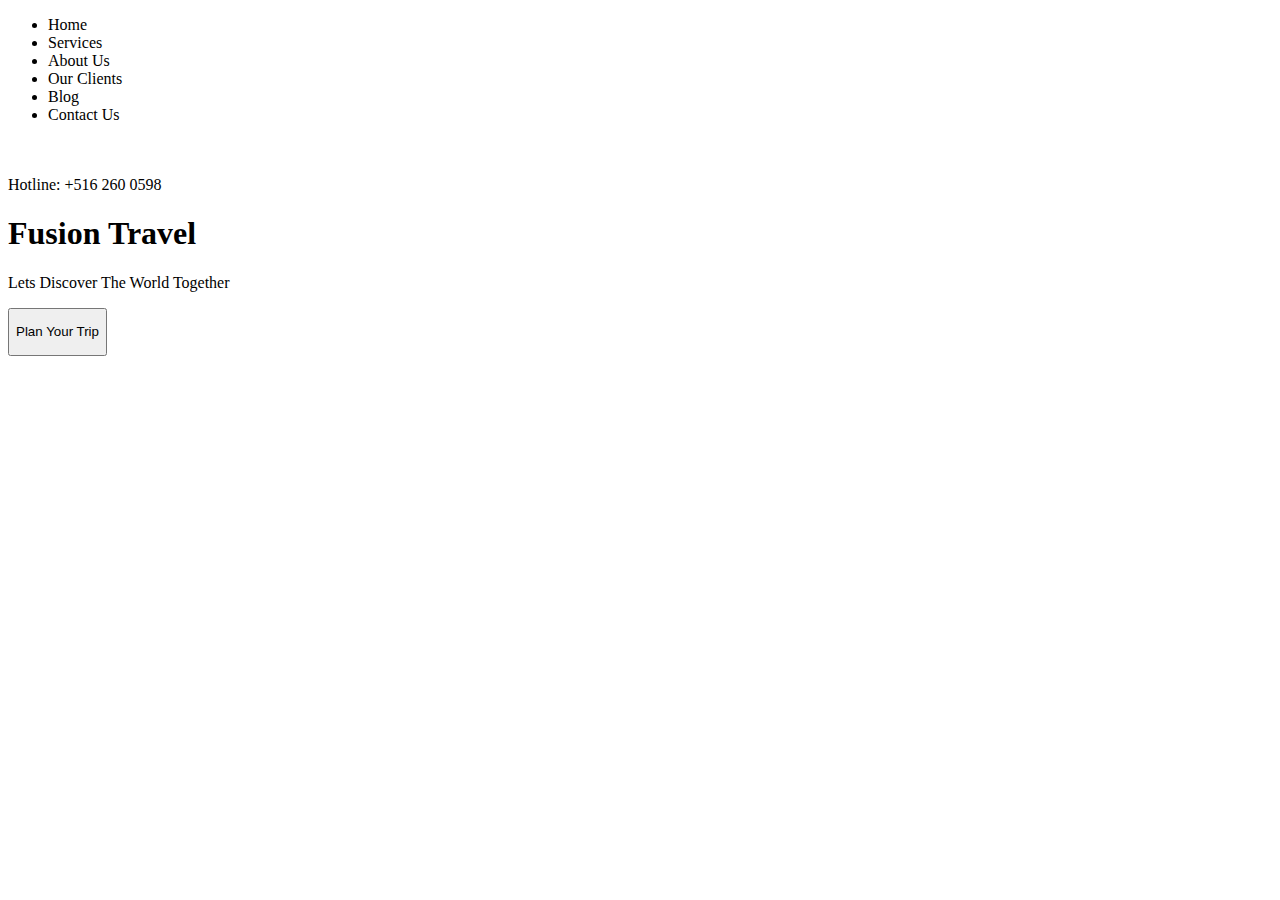
<file: index.html>
<!DOCTYPE html>
<html lang="en">
<head>
  <meta charset="UTF-8">
  <meta http-equiv="X-UA-Compatible" content="IE=edge">
  <meta name="viewport" content="width=device-width, initial-scale=1.0">
  <link rel="stylesheet" href="style.css">
  <title>Second page</title>
</head>
<body>
  <section class="header">
    <div class="headerContainer">
      <div class="headerMenu">
        <ul class="headerList">
          <li class="listElements">Home</li>
          <li class="listElements">Services</li>
          <li class="listElements">About Us</li>
          <li class="listElements">Our Clients</li>
          <li class="listElements">Blog</li>
          <li class="listElements">Contact Us</li>
        </ul>
        <div class="hostline">
          <div class="img"><img src="./media/headerIconPhone.png" alt="phone"></div>
          <p class="number">Hotline: +516 260 0598</p>
        </div>
      </div>
      <div class="headerCenter">
        <div class="headerContainerText">
          <h1 class="headerH1">
            Fusion Travel
          </h1>
          <p class="headerP">Lets Discover The World Together</p>
          <button class="headerButton"><p class="button">Plan Your Trip</p></button>
        </div>  
      </div>
    </div>
  </section>
</body>
</html>
</file>
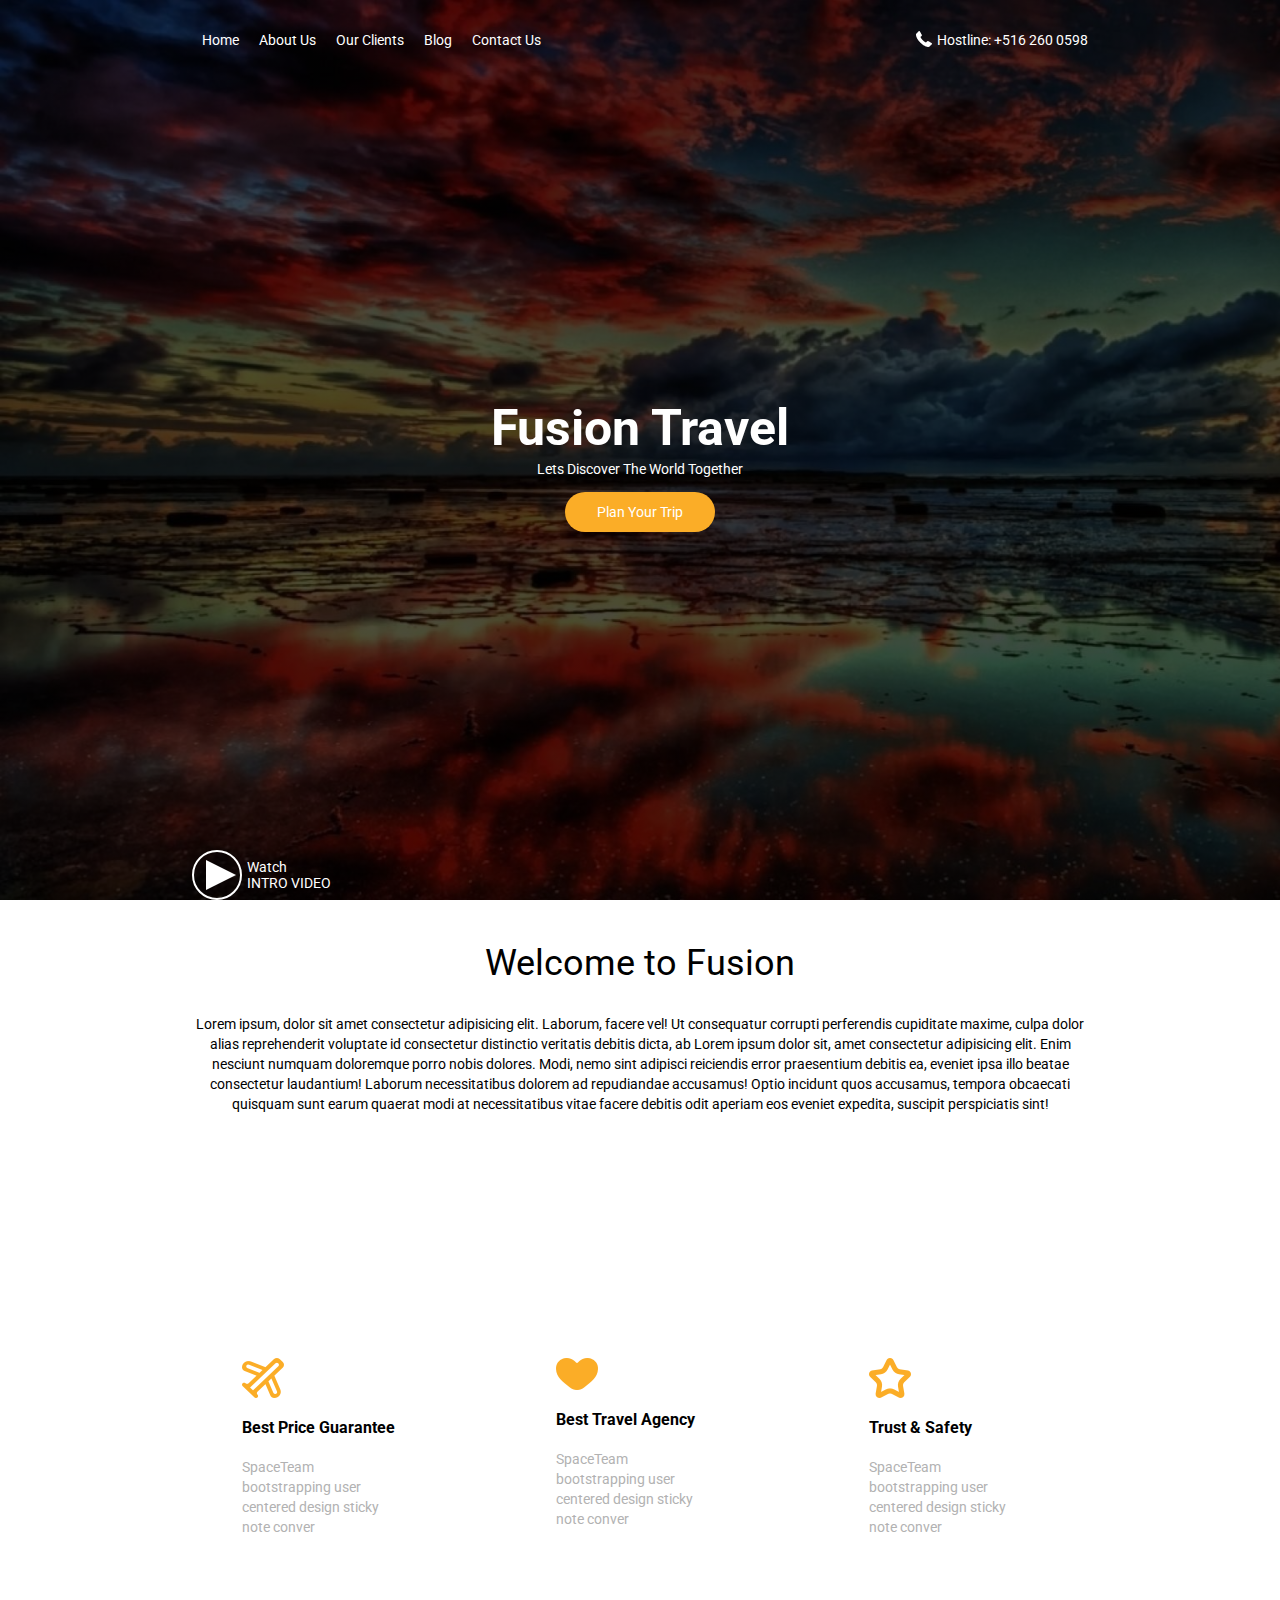
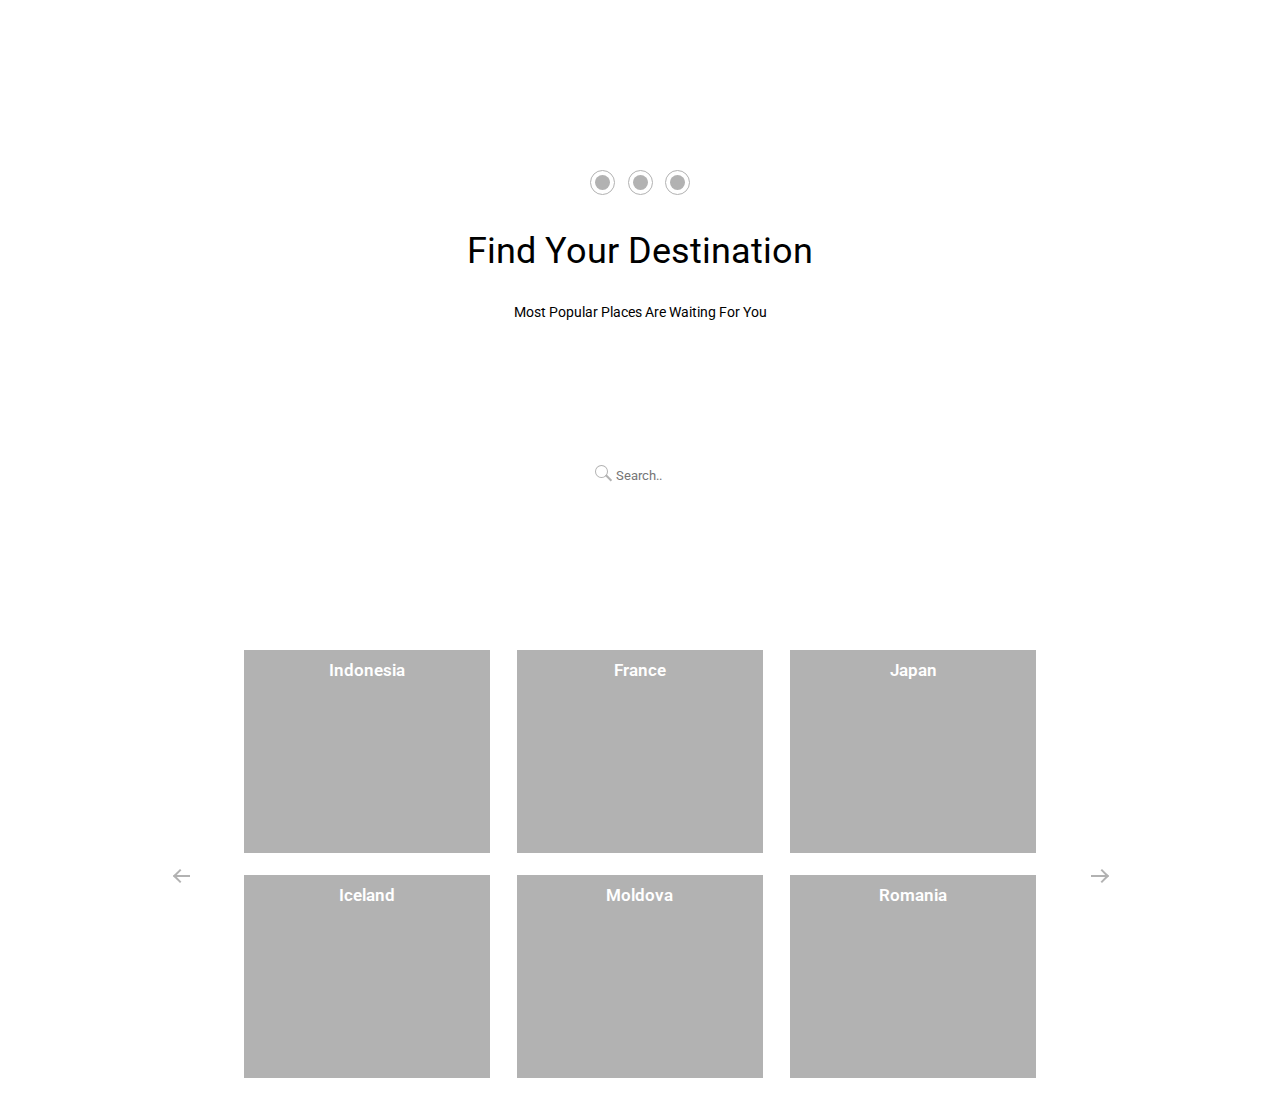
<file: scssTest-main/index.html>
<!DOCTYPE html>
<html lang="en">
<head>
  <meta charset="UTF-8">
  <meta http-equiv="X-UA-Compatible" content="IE=edge">
  <meta name="viewport" content="width=device-width, initial-scale=1.0">
  <link rel="stylesheet" href="style.css">
  <title>Second page</title>
</head>
<body>
  <section class="header">
    <div class="headerContainer">
      <div class="headerMenu">
        <ul class="headerList">
          <li class="listElements"><a href="" class="listLink">Home</a></li>
          <li class="listElements"><a href="" class="listLink">About Us</a></li>
          <li class="listElements"><a href="" class="listLink">Our Clients</a></li>
          <li class="listElements"><a href="" class="listLink">Blog</a></li>
          <li class="listElements"><a href="" class="listLink">Contact Us</a></li>
        </ul>
        <div class="hostline">
          <div class="img"><img src="./media/headerIconPhone.png" alt="phone"></div>
          <p class="number"><a href="" class="number">Hostline: +516 260 0598</a></p>
        </div>
      </div>
      <div class="headerCenter">
        <div class="headerContainerText">
          <h1 class="headerH1">
            Fusion Travel
          </h1>
          <p class="headerP">Lets Discover The World Together</p>
          <a href="https://www.facebook.com/" class=""><button class="headerBtnCenter"><p class="button">Plan Your Trip</p></button></a>
        </div>  
      </div>
      <div class="headerBtnContainer">
        <a href="https://www.instagram.com/" class="">
        <button class="headerBtnBottom">
          <div class="btnTriangle"></div>
        </button>
      </a>
        <div class="btnText"><p class="btnTextFist">Watch</p><span class="btnTextSecond">INTRO VIDEO</span></div>
      </div>
    </div>
  </section>
  <section class="welcome">
    <div class="welcomeContainer">
      <div class="welcomeTopText">
        <h1 class="welcomeHeader">Welcome to Fusion</h1>
        <p class="welcomeHeaderText">Lorem ipsum, dolor sit amet consectetur adipisicing elit. 
          Laborum, facere vel! Ut consequatur 
          corrupti perferendis cupiditate maxime, culpa 
          dolor alias reprehenderit voluptate id consectetur distinctio
           veritatis debitis dicta, ab Lorem ipsum dolor sit, amet consectetur adipisicing elit. Enim nesciunt numquam doloremque porro nobis dolores. Modi, nemo sint adipisci reiciendis error praesentium debitis ea, eveniet ipsa illo beatae consectetur laudantium!
           Laborum necessitatibus dolorem ad repudiandae accusamus! Optio incidunt quos accusamus, tempora obcaecati quisquam sunt earum quaerat modi at necessitatibus vitae facere debitis odit aperiam eos eveniet expedita, suscipit perspiciatis sint! </p>
      </div>
      <div class="welcomeBenefits">
        <div class="benefits benefitsPlane">
         <img src="./media/Icon.png" alt="plane">
         <h1>Best Price Guarantee</h1>
         <p class="">SpaceTeam bootstrapping user centered design sticky note conver</p>
        </div>
        <div class="benefits benefitsHeart"><img src="./media/Icon1.png" alt="">
          <h1>Best Travel Agency</h1>
          <p class="">SpaceTeam bootstrapping user centered design sticky note conver</p>
        </div>
        <div class="benefits benefitsStar"><img src="./media/Icon3.png" alt="">
          <h1>Trust & Safety</h1>
          <p class="">SpaceTeam bootstrapping user centered design sticky note conver</p>
        </div>
      </div>
      <div class="welcomeBtnContainer">
        <div class="welcomeBtn"><div class="welcomeBtnC"></div></div>
        <div class="welcomeBtn"><div class="welcomeBtnC"></div></div>
        <div class="welcomeBtn"><div class="welcomeBtnC"></div></div>
      </div>
    </div>
  </section>
  <section class="destination">
    <div class="destinationContainer">
      <div class="destinationHeader">
        <h1 class="">Find Your Destination</h1>
        <p class="">Most Popular Places Are Waiting For You</p>
      </div>
      <div class="destinationSearch">
        <div class="searchIcon"></div>
        <form action="" class="">
          <input type="text" placeholder="Search.." class="destinationInput">
        </form>
      </div>
      <div class="destinationCountry">
        <div class="countryArrow"><div class="arrow"></div></div>
        <div class="countryList">
          <div class="listItems"><p class="">Indonesia</p></div>
          <div class="listItems"><p class="">France</p></div>
          <div class="listItems"><p class="">Japan</p></div>
          <div class="listItems"><p class="">Iceland</p></div>
          <div class="listItems"><p class="">Moldova</p></div>
          <div class="listItems"><p class="">Romania</p></div>
        </div>
        <div class="countryArrow "><div class="arrow second"></div></div>
      </div>
    </div>
  </section>
</body>
</html>
</file>
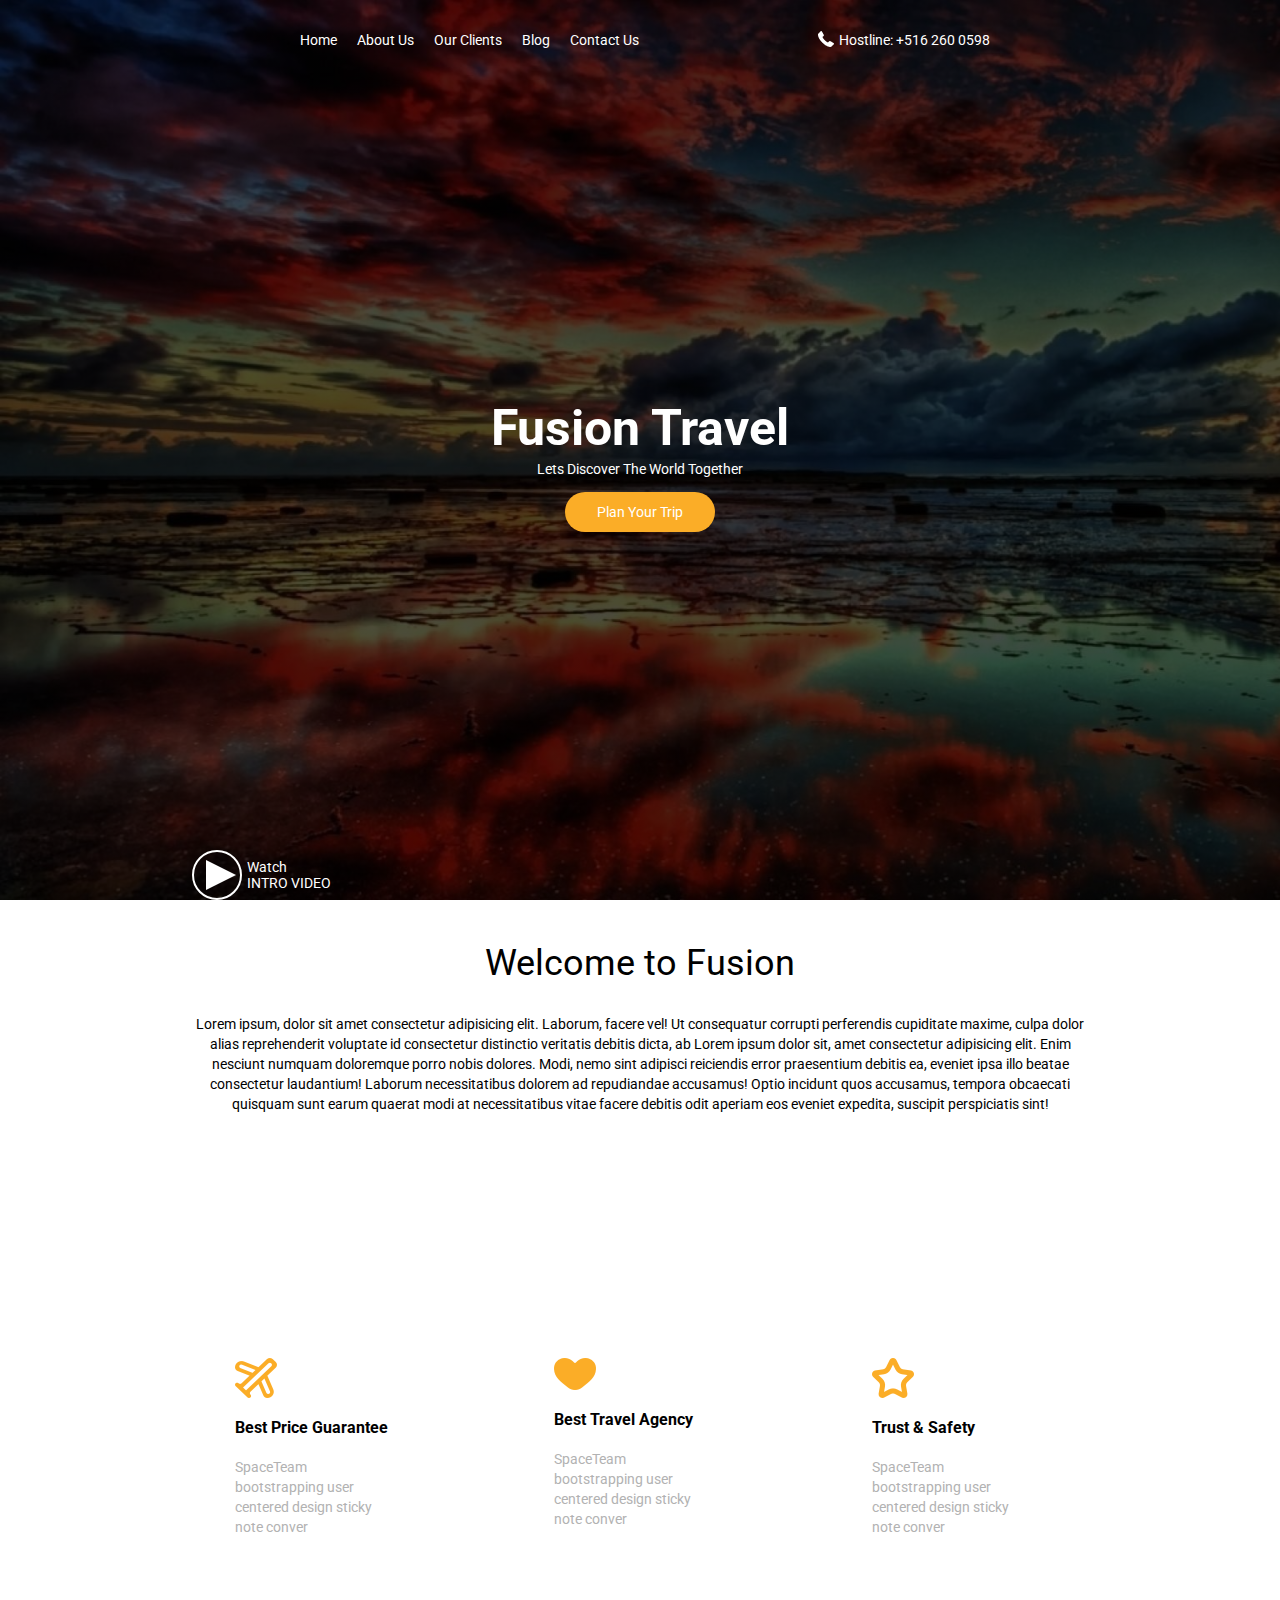
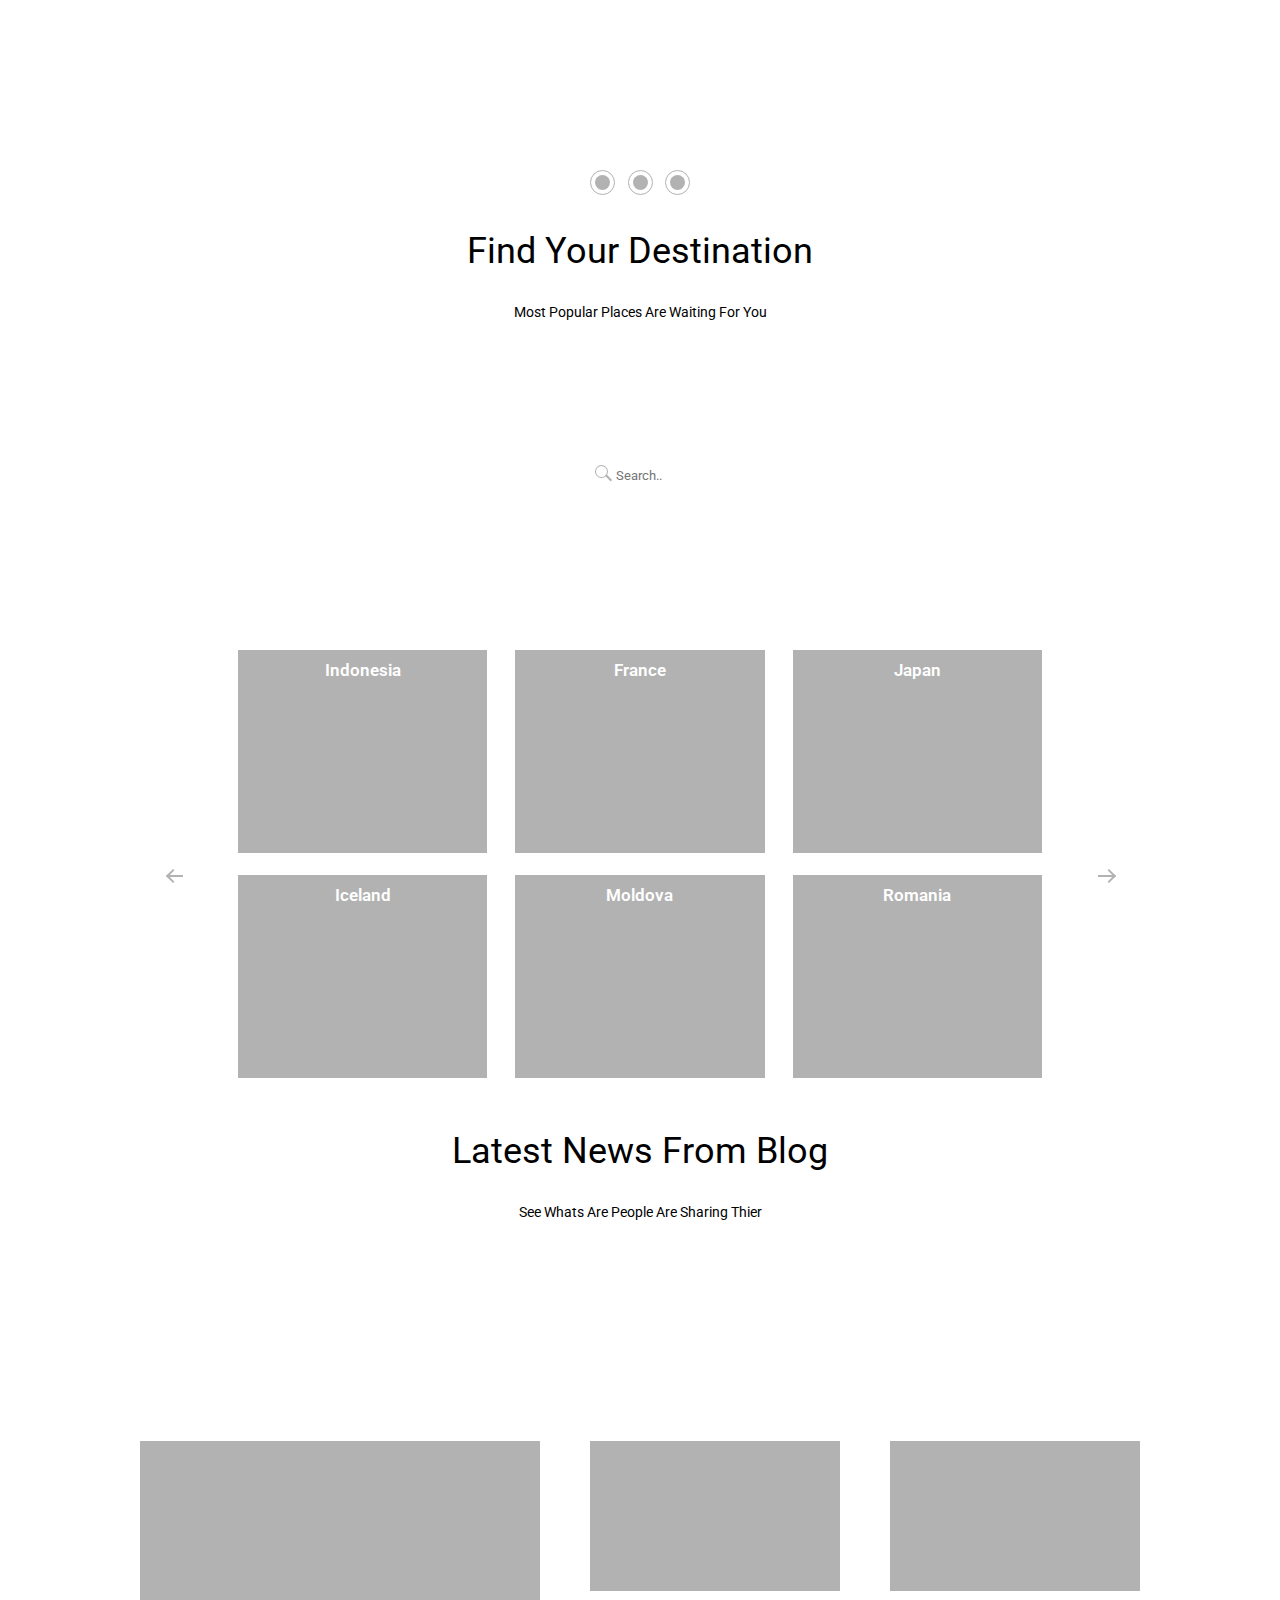
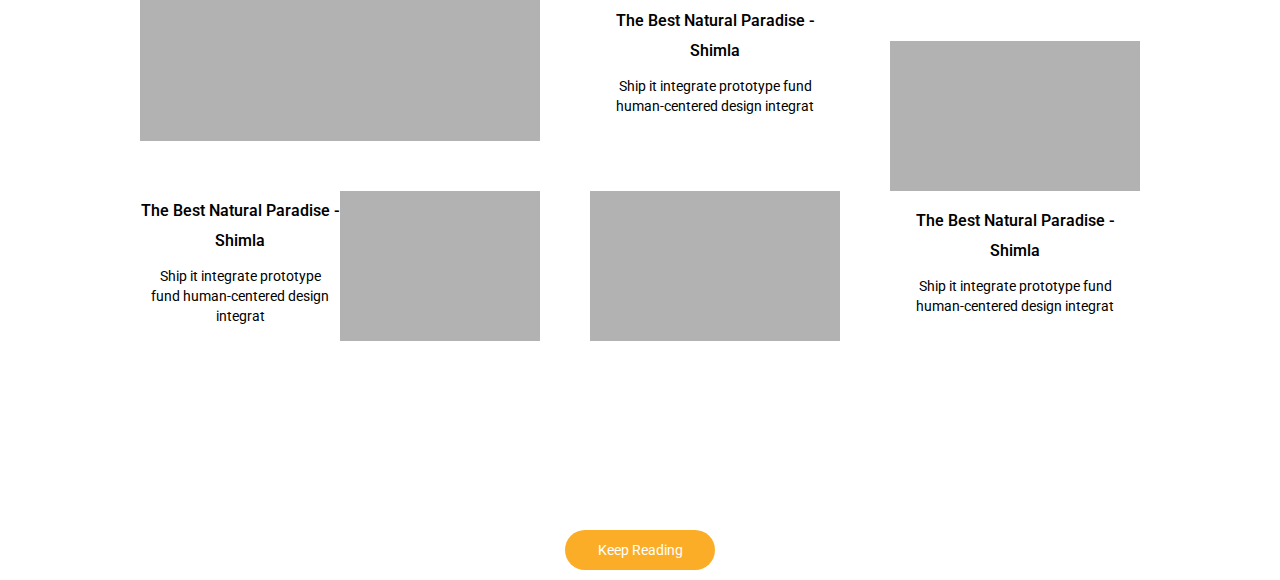
<file: SecondWebSite/index.html>
<!DOCTYPE html>
<html lang="en">
<head>
  <meta charset="UTF-8">
  <meta http-equiv="X-UA-Compatible" content="IE=edge">
  <meta name="viewport" content="width=device-width, initial-scale=1.0">
  <link rel="stylesheet" href="style.css">
  <title>Second page</title>
</head>
<body>
  <section class="header">
    <div class="headerContainer">
      <div class="headerMenu">
        <ul class="headerList">
          <li class="listElements"><a href="" class="listLink">Home</a></li>
          <li class="listElements"><a href="" class="listLink">About Us</a></li>
          <li class="listElements"><a href="" class="listLink">Our Clients</a></li>
          <li class="listElements"><a href="" class="listLink">Blog</a></li>
          <li class="listElements"><a href="" class="listLink">Contact Us</a></li>
        </ul>
        <div class="hostline">
          <div class="img"><img src="./media/headerIconPhone.png" alt="phone"></div>
          <p class="number"><a href="" class="number">Hostline: +516 260 0598</a></p>
        </div>
      </div>
      <div class="headerCenter">
        <div class="headerContainerText">
          <h1 class="headerH1">
            Fusion Travel
          </h1>
          <p class="headerP">Lets Discover The World Together</p>
          <a href="https://www.facebook.com/" class=""><button class="yellowBtn"><p class="textBtn">Plan Your Trip</p></button></a>
        </div>  
      </div>
      <div class="headerBtnContainer">
        <a href="https://www.instagram.com/" class="">
        <button class="headerBtnBottom">
          <div class="btnTriangle"></div>
        </button>
      </a>
        <div class="btnText"><p class="btnTextFist">Watch</p><span class="btnTextSecond">INTRO VIDEO</span></div>
      </div>
    </div>
  </section>
  <section class="welcome">
    <div class="welcomeContainer">
      <div class="welcomeTopText">
        <h1 class="welcomeHeader">Welcome to Fusion</h1>
        <p class="welcomeHeaderText">Lorem ipsum, dolor sit amet consectetur adipisicing elit. 
          Laborum, facere vel! Ut consequatur 
          corrupti perferendis cupiditate maxime, culpa 
          dolor alias reprehenderit voluptate id consectetur distinctio
           veritatis debitis dicta, ab Lorem ipsum dolor sit, amet consectetur adipisicing elit. Enim nesciunt numquam doloremque porro nobis dolores. Modi, nemo sint adipisci reiciendis error praesentium debitis ea, eveniet ipsa illo beatae consectetur laudantium!
           Laborum necessitatibus dolorem ad repudiandae accusamus! Optio incidunt quos accusamus, tempora obcaecati quisquam sunt earum quaerat modi at necessitatibus vitae facere debitis odit aperiam eos eveniet expedita, suscipit perspiciatis sint! </p>
      </div>
      <div class="welcomeBenefits">
        <div class="benefits benefitsPlane">
         <img src="./media/Icon.png" alt="plane">
         <h1>Best Price Guarantee</h1>
         <p class="">SpaceTeam bootstrapping user centered design sticky note conver</p>
        </div>
        <div class="benefits benefitsHeart"><img src="./media/Icon1.png" alt="">
          <h1>Best Travel Agency</h1>
          <p class="">SpaceTeam bootstrapping user centered design sticky note conver</p>
        </div>
        <div class="benefits benefitsStar"><img src="./media/Icon3.png" alt="">
          <h1>Trust & Safety</h1>
          <p class="">SpaceTeam bootstrapping user centered design sticky note conver</p>
        </div>
      </div>
      <div class="welcomeBtnContainer">
        <div class="welcomeBtn"><div class="welcomeBtnC"></div></div>
        <div class="welcomeBtn"><div class="welcomeBtnC"></div></div>
        <div class="welcomeBtn"><div class="welcomeBtnC"></div></div>
      </div>
    </div>
  </section>
  <section class="destination">
    <div class="destinationContainer">
      <div class="destinationHeader">
        <h1 class="">Find Your Destination</h1>
        <p class="">Most Popular Places Are Waiting For You</p>
      </div>
      <div class="destinationSearch">
        <div class="searchIcon"></div>
        <form action="" class="">
          <input type="text" placeholder="Search.." class="destinationInput">
        </form>
      </div>
      <div class="destinationCountry">
        <div class="countryArrow"><div class="arrow"></div></div>
        <div class="countryList">
          <div class="listItems"><p class="">Indonesia</p></div>
          <div class="listItems"><p class="">France</p></div>
          <div class="listItems"><p class="">Japan</p></div>
          <div class="listItems"><p class="">Iceland</p></div>
          <div class="listItems"><p class="">Moldova</p></div>
          <div class="listItems"><p class="">Romania</p></div>
        </div>
        <div class="countryArrow "><div class="arrow second"></div></div>
      </div>
    </div>
  </section>
  <section class="blog">
    <div class="blogContainer">
      <div class="blogHeader">
        <h1>Latest News From Blog</h1>
        <p class="">See Whats Are People Are Sharing Thier</p>
      </div>
      <div class="blogNewsCtn">
        <div class="newsFirst">
          <div class="firstImg"></div>
          <div class="firstNews">
            <div class="textFirst">  
              <h1 class="newsH">The Best Natural  Paradise - Shimla</h1>
              <p class="newsT">Ship it integrate prototype fund human-centered design integrat</p>
            </div>
            <div class="imgFirst"></div>
          </div>
        </div>
        <div class="newsSecond">
          <div class="secondthirdNews">
            <div class="img"></div>
            <div class="text">
              <h1 class="newsH">The Best Natural  Paradise - Shimla</h1>
              <p class="newsT">Ship it integrate prototype fund human-centered design integrat</p>
            </div>
          </div>
          <div class="img"></div>
        </div>
        <div class="newsThird">
          <div class="img"></div>
          <div class="secondthirdNews">
            <div class="img"></div>
            <div class="text">
              <h1 class="newsH">The Best Natural  Paradise - Shimla</h1>
              <p class="newsT">Ship it integrate prototype fund human-centered design integrat</p>
            </div>
          </div>
        </div>
      </div>
      <div class="btnContainer">
        <button class="yellowBtn">
          <p class="textBtn">Keep Reading</p>
        </button>
      </div>
    </div>
  </section>
</body>
</html>
</file>
<file: style.css>
/*# sourceMappingURL=style.css.map */
</file>
<file: scssTest-main/style.css>
@import url("https://fonts.googleapis.com/css2?family=Roboto:wght@300;400&display=swap");
* {
  padding: 0;
  margin: 0;
  -webkit-box-sizing: border-box;
          box-sizing: border-box;
}

.headerBtnCenter {
  width: 150px;
  border: none;
  height: 40px;
  background-color: #fbad27;
  border-radius: 25px;
  color: white;
  -webkit-transition: .4s;
  transition: .4s;
  cursor: pointer;
}

.headerBtnCenter .button {
  font-family: "Roboto", sans-serif;
  color: white;
  font-size: 14px;
  cursor: pointer;
}

.headerBtnCenter:hover {
  background-color: transparent;
  border: 1px solid #fbad27;
}

.headerBtnBottom {
  display: -webkit-box;
  display: -ms-flexbox;
  display: flex;
  -webkit-box-align: center;
      -ms-flex-align: center;
          align-items: center;
  -webkit-box-pack: center;
      -ms-flex-pack: center;
          justify-content: center;
  border: none;
  height: 50px;
  width: 50px;
  border-radius: 50%;
  border: 2px solid white;
  background-color: transparent;
  cursor: pointer;
}

.headerBtnBottom .btnTriangle {
  position: relative;
  left: 4px;
  display: -webkit-box;
  display: -ms-flexbox;
  display: flex;
  height: 30px;
  width: 30px;
  -webkit-transform: rotate(90deg);
          transform: rotate(90deg);
  border-bottom: 30px solid white;
  border-right: 15px solid transparent;
  border-left: 15px solid transparent;
  cursor: pointer;
}

.welcomeBtn {
  display: -webkit-box;
  display: -ms-flexbox;
  display: flex;
  -webkit-box-pack: center;
      -ms-flex-pack: center;
          justify-content: center;
  -webkit-box-align: center;
      -ms-flex-align: center;
          align-items: center;
  width: 25px;
  height: 25px;
  border: 1px solid #b2b2b2;
  border-radius: 50%;
  background-color: transparent;
  -webkit-transition: .3s;
  transition: .3s;
}

.welcomeBtn:hover {
  display: -webkit-inline-box;
  display: -ms-inline-flexbox;
  display: inline-flex;
  width: 28px;
  height: 28px;
  border: 1px solid #fbad27;
}

.welcomeBtn .welcomeBtnC {
  width: 15px;
  height: 15px;
  background-color: #b2b2b2;
  border-radius: 50%;
  -webkit-transition: .3s;
  transition: .3s;
}

.welcomeBtn .welcomeBtnC:hover {
  width: 18px;
  height: 18px;
  background-color: #fbad27;
}

.header {
  background-image: -webkit-gradient(linear, left top, left bottom, from(rgba(0, 0, 0, 0.7)), to(rgba(0, 0, 0, 0.7))), url("./media/backgroundImage.jpg");
  background-image: linear-gradient(rgba(0, 0, 0, 0.7), rgba(0, 0, 0, 0.7)), url("./media/backgroundImage.jpg");
  background-repeat: no-repeat;
  background-size: cover;
}

.header .headerContainer {
  width: 100%;
  height: 100vh;
  display: -webkit-box;
  display: -ms-flexbox;
  display: flex;
  -webkit-box-orient: vertical;
  -webkit-box-direction: normal;
      -ms-flex-direction: column;
          flex-direction: column;
  -webkit-box-align: center;
      -ms-flex-align: center;
          align-items: center;
  -webkit-box-pack: justify;
      -ms-flex-pack: justify;
          justify-content: space-between;
}

.header .headerContainer .headerMenu {
  display: -webkit-box;
  display: -ms-flexbox;
  display: flex;
  width: 70%;
  -webkit-box-pack: justify;
      -ms-flex-pack: justify;
          justify-content: space-between;
}

.header .headerContainer .headerMenu .hostline {
  display: -webkit-box;
  display: -ms-flexbox;
  display: flex;
  -webkit-box-orient: horizontal;
  -webkit-box-direction: normal;
      -ms-flex-direction: row;
          flex-direction: row;
  -webkit-box-align: center;
      -ms-flex-align: center;
          align-items: center;
  width: auto;
  font-family: "Roboto", sans-serif;
  color: white;
  font-size: 14px;
}

.header .headerContainer .headerMenu .hostline .img {
  padding: 5px;
}

.header .headerContainer .headerMenu .hostline .number {
  text-decoration: none;
  color: white;
  -webkit-transition: .2s;
  transition: .2s;
}

.header .headerContainer .headerMenu .hostline .number:hover {
  font-weight: 700;
}

.header .headerContainer .headerMenu .headerList {
  display: inline-block;
  list-style: none;
  display: -webkit-box;
  display: -ms-flexbox;
  display: flex;
  -webkit-box-orient: horizontal;
  -webkit-box-direction: normal;
      -ms-flex-direction: row;
          flex-direction: row;
  line-height: 20px;
  font-family: "Roboto", sans-serif;
  color: white;
  font-size: 14px;
}

.header .headerContainer .headerMenu .headerList li {
  padding: 30px 10px;
}

.header .headerContainer .headerMenu .headerList li .listLink {
  display: inline-block;
  color: white;
  text-decoration: none;
  -webkit-transition: .3s;
  transition: .3s;
}

.header .headerContainer .headerMenu .headerList li .listLink:hover {
  line-height: 20px;
  font-weight: 700;
}

.header .headerContainer .headerCenter {
  display: -webkit-box;
  display: -ms-flexbox;
  display: flex;
  -webkit-box-align: center;
      -ms-flex-align: center;
          align-items: center;
  -webkit-box-pack: center;
      -ms-flex-pack: center;
          justify-content: center;
  width: 70%;
  height: 400px;
}

.header .headerContainer .headerCenter .headerContainerText {
  display: -webkit-box;
  display: -ms-flexbox;
  display: flex;
  -webkit-box-orient: vertical;
  -webkit-box-direction: normal;
      -ms-flex-direction: column;
          flex-direction: column;
  -webkit-box-align: center;
      -ms-flex-align: center;
          align-items: center;
  -webkit-box-pack: center;
      -ms-flex-pack: center;
          justify-content: center;
  width: 350px;
  height: 300px;
}

.header .headerContainer .headerCenter .headerContainerText .headerH1 {
  display: -webkit-box;
  display: -ms-flexbox;
  display: flex;
  color: white;
  font-family: "Roboto", sans-serif;
  font-size: 50px;
}

.header .headerContainer .headerCenter .headerContainerText .headerP {
  font-family: "Roboto", sans-serif;
  color: white;
  font-size: 14px;
  line-height: 25px;
  padding-bottom: 10px;
}

.header .headerContainer .headerBtnContainer {
  width: 70%;
  height: 50px;
  display: -webkit-box;
  display: -ms-flexbox;
  display: flex;
}

.header .headerContainer .headerBtnContainer .btnText {
  display: -webkit-box;
  display: -ms-flexbox;
  display: flex;
  font-family: "Roboto", sans-serif;
  color: white;
  font-size: 14px;
  padding-left: 5px;
  -webkit-box-pack: center;
      -ms-flex-pack: center;
          justify-content: center;
  width: 100px;
  -webkit-box-orient: vertical;
  -webkit-box-direction: normal;
      -ms-flex-direction: column;
          flex-direction: column;
}

.header .headerContainer .headerBtnContainer .btnText .btnTextFist {
  display: -webkit-box;
  display: -ms-flexbox;
  display: flex;
}

.header .headerContainer .headerBtnContainer .btnText .btnText2 {
  font-weight: 700;
}

.welcome {
  background-color: white;
  display: -webkit-box;
  display: -ms-flexbox;
  display: flex;
  -webkit-box-align: center;
      -ms-flex-align: center;
          align-items: center;
  -webkit-box-orient: vertical;
  -webkit-box-direction: normal;
      -ms-flex-direction: column;
          flex-direction: column;
}

.welcome .welcomeContainer {
  width: 100%;
  min-height: 100vh;
  display: -webkit-box;
  display: -ms-flexbox;
  display: flex;
  -webkit-box-pack: justify;
      -ms-flex-pack: justify;
          justify-content: space-between;
  -webkit-box-orient: vertical;
  -webkit-box-direction: normal;
      -ms-flex-direction: column;
          flex-direction: column;
  -webkit-box-align: center;
      -ms-flex-align: center;
          align-items: center;
}

.welcome .welcomeContainer .welcomeTopText {
  display: -webkit-box;
  display: -ms-flexbox;
  display: flex;
  height: 225px;
  width: 70%;
  -webkit-box-pack: center;
      -ms-flex-pack: center;
          justify-content: center;
  -webkit-box-orient: vertical;
  -webkit-box-direction: normal;
      -ms-flex-direction: column;
          flex-direction: column;
  -webkit-transition: .4s;
  transition: .4s;
}

.welcome .welcomeContainer .welcomeTopText:hover {
  -webkit-box-shadow: 3px 7px 28px -1px rgba(0, 0, 0, 0.15);
          box-shadow: 3px 7px 28px -1px rgba(0, 0, 0, 0.15);
}

.welcome .welcomeContainer .welcomeTopText .welcomeHeader {
  display: -webkit-box;
  display: -ms-flexbox;
  display: flex;
  font-family: "Roboto", sans-serif;
  color: black;
  font-size: 36px;
  -webkit-box-pack: center;
      -ms-flex-pack: center;
          justify-content: center;
  padding: 30px;
  font-weight: 400;
}

.welcome .welcomeContainer .welcomeTopText .welcomeHeaderText {
  font-family: "Roboto", sans-serif;
  color: black;
  font-size: 14px;
  text-align: center;
  line-height: 20px;
}

.welcome .welcomeContainer .welcomeBenefits {
  display: -webkit-box;
  display: -ms-flexbox;
  display: flex;
  -webkit-box-orient: horizontal;
  -webkit-box-direction: normal;
      -ms-flex-direction: row;
          flex-direction: row;
  -webkit-box-pack: justify;
      -ms-flex-pack: justify;
          justify-content: space-between;
  height: auto;
  width: 70%;
}

.welcome .welcomeContainer .welcomeBenefits .benefits {
  height: 100%;
  width: 30%;
  display: -webkit-box;
  display: -ms-flexbox;
  display: flex;
  -webkit-box-pack: center;
      -ms-flex-pack: center;
          justify-content: center;
  -webkit-box-align: start;
      -ms-flex-align: start;
          align-items: flex-start;
  -webkit-box-orient: vertical;
  -webkit-box-direction: normal;
      -ms-flex-direction: column;
          flex-direction: column;
  font-family: "Roboto", sans-serif;
  color: black;
  font-size: 14px;
  -webkit-transition: .3s;
  transition: .3s;
}

.welcome .welcomeContainer .welcomeBenefits .benefits:hover {
  -webkit-box-shadow: 3px 7px 28px -1px rgba(0, 0, 0, 0.15);
          box-shadow: 3px 7px 28px -1px rgba(0, 0, 0, 0.15);
}

.welcome .welcomeContainer .welcomeBenefits .benefits img, .welcome .welcomeContainer .welcomeBenefits .benefits h1 {
  font-size: 16px;
  padding-bottom: 20px;
}

.welcome .welcomeContainer .welcomeBenefits .benefits p {
  color: #b2b2b2;
  padding-right: 60px;
  line-height: 20px;
}

.welcome .welcomeContainer .welcomeBenefits .benefits .ben {
  display: -webkit-box;
  display: -ms-flexbox;
  display: flex;
}

.welcome .welcomeContainer .welcomeBenefits .benefits img, .welcome .welcomeContainer .welcomeBenefits .benefits h1, .welcome .welcomeContainer .welcomeBenefits .benefits p {
  padding-left: 50px;
}

.welcome .welcomeContainer .welcomeBtnContainer {
  display: -webkit-box;
  display: -ms-flexbox;
  display: flex;
  -webkit-box-orient: horizontal;
  -webkit-box-direction: normal;
      -ms-flex-direction: row;
          flex-direction: row;
  -webkit-box-pack: justify;
      -ms-flex-pack: justify;
          justify-content: space-between;
  width: 100px;
  height: 30px;
  padding-top: 20px 0px 20px;
}

.destination {
  background-color: white;
  display: -webkit-box;
  display: -ms-flexbox;
  display: flex;
  -webkit-box-align: center;
      -ms-flex-align: center;
          align-items: center;
  -webkit-box-orient: vertical;
  -webkit-box-direction: normal;
      -ms-flex-direction: column;
          flex-direction: column;
}

.destination .destinationContainer {
  display: -webkit-box;
  display: -ms-flexbox;
  display: flex;
  -webkit-box-align: center;
      -ms-flex-align: center;
          align-items: center;
  -webkit-box-orient: vertical;
  -webkit-box-direction: normal;
      -ms-flex-direction: column;
          flex-direction: column;
  flex-direction: column;
  -webkit-box-pack: justify;
      -ms-flex-pack: justify;
          justify-content: space-between;
  min-height: 100vh;
  width: 100%;
  font-family: "Roboto", sans-serif;
  color: black;
  font-size: 14px;
}

.destination .destinationContainer .destinationHeader {
  display: -webkit-box;
  display: -ms-flexbox;
  display: flex;
  display: flex;
  -webkit-box-align: center;
      -ms-flex-align: center;
          align-items: center;
  -webkit-box-orient: vertical;
  -webkit-box-direction: normal;
      -ms-flex-direction: column;
          flex-direction: column;
  width: 500px;
  height: 100px;
}

.destination .destinationContainer .destinationHeader h1 {
  font-size: 36px;
  font-weight: 400;
  padding: 30px;
}

.destination .destinationContainer .destinationHeader p {
  line-height: 20px;
}

.destination .destinationContainer .destinationSearch {
  display: -webkit-box;
  display: -ms-flexbox;
  display: flex;
  -webkit-box-orient: horizontal;
  -webkit-box-direction: normal;
      -ms-flex-direction: row;
          flex-direction: row;
  width: 90px;
  height: 20px;
}

.destination .destinationContainer .destinationSearch .searchIcon {
  width: 13px;
  height: 13px;
  border: 1px solid #b2b2b2;
  padding-right: 5px;
  border-radius: 50%;
  -webkit-transform: rotate(-45deg);
          transform: rotate(-45deg);
}

.destination .destinationContainer .destinationSearch .searchIcon:before {
  content: "";
  position: absolute;
  height: 50%;
  border: 1px solid #b2b2b2;
  left: 0;
  right: 0;
  width: 0;
  top: 100%;
  margin: auto;
}

.destination .destinationContainer .destinationSearch form .destinationInput {
  width: 70px;
  height: 100%;
  padding: 8px;
  text-decoration: none;
  outline: none;
  border: none;
  color: black;
  font-family: "Roboto", sans-serif;
  background-color: transparent;
}

.destination .destinationContainer .destinationCountry {
  display: -webkit-box;
  display: -ms-flexbox;
  display: flex;
  -webkit-box-orient: horizontal;
  -webkit-box-direction: normal;
      -ms-flex-direction: row;
          flex-direction: row;
  width: 80%;
  height: 450px;
  -webkit-box-align: center;
      -ms-flex-align: center;
          align-items: center;
}

.destination .destinationContainer .destinationCountry .countryArrow {
  width: 10%;
  height: 100%;
  display: -webkit-box;
  display: -ms-flexbox;
  display: flex;
  -webkit-box-align: center;
      -ms-flex-align: center;
          align-items: center;
  -webkit-box-orient: vertical;
  -webkit-box-direction: normal;
      -ms-flex-direction: column;
          flex-direction: column;
  -webkit-box-pack: center;
      -ms-flex-pack: center;
          justify-content: center;
}

.destination .destinationContainer .destinationCountry .countryArrow .arrow {
  position: relative;
  width: 8px;
  height: 8px;
  -webkit-transition: .3s;
  transition: .3s;
}

.destination .destinationContainer .destinationCountry .countryArrow .arrow::before {
  position: absolute;
  content: "";
  width: 8px;
  height: 8px;
  border-left: 2px solid #b2b2b2;
  border-bottom: 2px solid #b2b2b2;
  -webkit-transform: rotate(45deg);
          transform: rotate(45deg);
}

.destination .destinationContainer .destinationCountry .countryArrow .arrow:hover::before {
  border-left: 2px solid #fbad27;
  border-bottom: 2px solid #fbad27;
}

.destination .destinationContainer .destinationCountry .countryArrow .arrow::after {
  content: "";
  position: absolute;
  height: 2px;
  width: 15px;
  background-color: #b2b2b2;
  bottom: calc(50% - 2px);
}

.destination .destinationContainer .destinationCountry .countryArrow .arrow:hover::after {
  background-color: #fbad27;
}

.destination .destinationContainer .destinationCountry .countryArrow .second::after {
  -webkit-transform: rotate(180deg);
          transform: rotate(180deg);
  left: -6px;
}

.destination .destinationContainer .destinationCountry .countryArrow .second::before {
  -webkit-transform: rotate(225deg);
          transform: rotate(225deg);
}

.destination .destinationContainer .destinationCountry .countryList {
  display: -webkit-box;
  display: -ms-flexbox;
  display: flex;
  width: 80%;
  height: 100%;
  -ms-flex-wrap: wrap;
      flex-wrap: wrap;
  -ms-flex-pack: distribute;
      justify-content: space-around;
  -webkit-box-align: start;
      -ms-flex-align: start;
          align-items: flex-start;
}

.destination .destinationContainer .destinationCountry .countryList .listItems {
  display: -webkit-box;
  display: -ms-flexbox;
  display: flex;
  -webkit-box-orient: vertical;
  -webkit-box-direction: normal;
      -ms-flex-direction: column;
          flex-direction: column;
  -webkit-box-align: center;
      -ms-flex-align: center;
          align-items: center;
  height: 45%;
  width: 30%;
  background-color: #b2b2b2;
  -webkit-transition: .3s;
  transition: .3s;
}

.destination .destinationContainer .destinationCountry .countryList .listItems p {
  font-family: "Roboto", sans-serif;
  color: white;
  font-size: 14px;
  font-size: 17px;
  padding: 10px;
  font-weight: 600;
}

.destination .destinationContainer .destinationCountry .countryList .listItems:hover {
  -webkit-box-shadow: 3px 7px 28px -1px rgba(0, 0, 0, 0.35);
          box-shadow: 3px 7px 28px -1px rgba(0, 0, 0, 0.35);
}
/*# sourceMappingURL=style.css.map */
</file>
<file: SecondWebSite/style.css>
@import url("https://fonts.googleapis.com/css2?family=Roboto:wght@300;400&display=swap");
* {
  padding: 0;
  margin: 0;
  -webkit-box-sizing: border-box;
          box-sizing: border-box;
}

.yellowBtn {
  width: 150px;
  border: none;
  height: 40px;
  background-color: #fbad27;
  border-radius: 25px;
  color: white;
  -webkit-transition: .4s;
  transition: .4s;
  cursor: pointer;
}

.yellowBtn .textBtn {
  font-family: "Roboto", sans-serif;
  color: white;
  font-size: 14px;
  cursor: pointer;
}

.yellowBtn:hover {
  background-color: transparent;
  border: 1px solid #fbad27;
}

.yellowBtn:hover .textBtn {
  color: #fbad27;
}

.headerBtnBottom {
  display: -webkit-box;
  display: -ms-flexbox;
  display: flex;
  -webkit-box-align: center;
      -ms-flex-align: center;
          align-items: center;
  -webkit-box-pack: center;
      -ms-flex-pack: center;
          justify-content: center;
  border: none;
  height: 50px;
  width: 50px;
  border-radius: 50%;
  border: 2px solid white;
  background-color: transparent;
  cursor: pointer;
}

.headerBtnBottom .btnTriangle {
  position: relative;
  left: 4px;
  display: -webkit-box;
  display: -ms-flexbox;
  display: flex;
  height: 30px;
  width: 30px;
  -webkit-transform: rotate(90deg);
          transform: rotate(90deg);
  border-bottom: 30px solid white;
  border-right: 15px solid transparent;
  border-left: 15px solid transparent;
  cursor: pointer;
}

.welcomeBtn {
  display: -webkit-box;
  display: -ms-flexbox;
  display: flex;
  -webkit-box-pack: center;
      -ms-flex-pack: center;
          justify-content: center;
  -webkit-box-align: center;
      -ms-flex-align: center;
          align-items: center;
  width: 25px;
  height: 25px;
  border: 1px solid #b2b2b2;
  border-radius: 50%;
  background-color: transparent;
  -webkit-transition: .3s;
  transition: .3s;
}

.welcomeBtn:hover {
  display: -webkit-inline-box;
  display: -ms-inline-flexbox;
  display: inline-flex;
  width: 28px;
  height: 28px;
  border: 1px solid #fbad27;
}

.welcomeBtn .welcomeBtnC {
  width: 15px;
  height: 15px;
  background-color: #b2b2b2;
  border-radius: 50%;
  -webkit-transition: .3s;
  transition: .3s;
}

.welcomeBtn:hover .welcomeBtnC {
  width: 18px;
  height: 18px;
  background-color: #fbad27;
}

.header {
  background-image: -webkit-gradient(linear, left top, left bottom, from(rgba(0, 0, 0, 0.7)), to(rgba(0, 0, 0, 0.7))), url("./media/backgroundImage.jpg");
  background-image: linear-gradient(rgba(0, 0, 0, 0.7), rgba(0, 0, 0, 0.7)), url("./media/backgroundImage.jpg");
  background-repeat: no-repeat;
  background-size: cover;
  display: -webkit-box;
  display: -ms-flexbox;
  display: flex;
  -webkit-box-pack: center;
      -ms-flex-pack: center;
          justify-content: center;
  -webkit-box-align: center;
      -ms-flex-align: center;
          align-items: center;
}

.header .headerContainer {
  width: 1300px;
  min-height: 100vh;
  display: -webkit-box;
  display: -ms-flexbox;
  display: flex;
  -webkit-box-orient: vertical;
  -webkit-box-direction: normal;
      -ms-flex-direction: column;
          flex-direction: column;
  -webkit-box-align: center;
      -ms-flex-align: center;
          align-items: center;
  -webkit-box-pack: justify;
      -ms-flex-pack: justify;
          justify-content: space-between;
}

.header .headerContainer .headerMenu {
  display: -webkit-box;
  display: -ms-flexbox;
  display: flex;
  width: 700px;
  -webkit-box-pack: justify;
      -ms-flex-pack: justify;
          justify-content: space-between;
}

.header .headerContainer .headerMenu .hostline {
  display: -webkit-box;
  display: -ms-flexbox;
  display: flex;
  -webkit-box-orient: horizontal;
  -webkit-box-direction: normal;
      -ms-flex-direction: row;
          flex-direction: row;
  -webkit-box-align: center;
      -ms-flex-align: center;
          align-items: center;
  width: auto;
  font-family: "Roboto", sans-serif;
  color: white;
  font-size: 14px;
}

.header .headerContainer .headerMenu .hostline .img {
  padding: 5px;
}

.header .headerContainer .headerMenu .hostline .number {
  text-decoration: none;
  color: white;
  -webkit-transition: .2s;
  transition: .2s;
}

.header .headerContainer .headerMenu .hostline .number:hover {
  font-weight: 700;
}

.header .headerContainer .headerMenu .headerList {
  display: inline-block;
  list-style: none;
  display: -webkit-box;
  display: -ms-flexbox;
  display: flex;
  -webkit-box-orient: horizontal;
  -webkit-box-direction: normal;
      -ms-flex-direction: row;
          flex-direction: row;
  line-height: 20px;
  font-family: "Roboto", sans-serif;
  color: white;
  font-size: 14px;
}

.header .headerContainer .headerMenu .headerList li {
  padding: 30px 10px;
}

.header .headerContainer .headerMenu .headerList li .listLink {
  display: inline-block;
  color: white;
  text-decoration: none;
  -webkit-transition: .3s;
  transition: .3s;
}

.header .headerContainer .headerMenu .headerList li .listLink:hover {
  line-height: 20px;
  font-weight: 700;
}

.header .headerContainer .headerCenter {
  display: -webkit-box;
  display: -ms-flexbox;
  display: flex;
  -webkit-box-align: center;
      -ms-flex-align: center;
          align-items: center;
  -webkit-box-pack: center;
      -ms-flex-pack: center;
          justify-content: center;
  width: 70%;
  height: 400px;
}

.header .headerContainer .headerCenter .headerContainerText {
  display: -webkit-box;
  display: -ms-flexbox;
  display: flex;
  -webkit-box-orient: vertical;
  -webkit-box-direction: normal;
      -ms-flex-direction: column;
          flex-direction: column;
  -webkit-box-align: center;
      -ms-flex-align: center;
          align-items: center;
  -webkit-box-pack: center;
      -ms-flex-pack: center;
          justify-content: center;
  width: 350px;
  height: 300px;
}

.header .headerContainer .headerCenter .headerContainerText .headerH1 {
  display: -webkit-box;
  display: -ms-flexbox;
  display: flex;
  color: white;
  font-family: "Roboto", sans-serif;
  font-size: 50px;
}

.header .headerContainer .headerCenter .headerContainerText .headerP {
  font-family: "Roboto", sans-serif;
  color: white;
  font-size: 14px;
  line-height: 25px;
  padding-bottom: 10px;
}

.header .headerContainer .headerBtnContainer {
  width: 70%;
  height: 50px;
  display: -webkit-box;
  display: -ms-flexbox;
  display: flex;
}

.header .headerContainer .headerBtnContainer .btnText {
  display: -webkit-box;
  display: -ms-flexbox;
  display: flex;
  font-family: "Roboto", sans-serif;
  color: white;
  font-size: 14px;
  padding-left: 5px;
  -webkit-box-pack: center;
      -ms-flex-pack: center;
          justify-content: center;
  width: 100px;
  -webkit-box-orient: vertical;
  -webkit-box-direction: normal;
      -ms-flex-direction: column;
          flex-direction: column;
}

.header .headerContainer .headerBtnContainer .btnText .btnTextFist {
  display: -webkit-box;
  display: -ms-flexbox;
  display: flex;
}

.header .headerContainer .headerBtnContainer .btnText .btnText2 {
  font-weight: 700;
}

.welcome {
  background-color: white;
  display: -webkit-box;
  display: -ms-flexbox;
  display: flex;
  -webkit-box-align: center;
      -ms-flex-align: center;
          align-items: center;
  -webkit-box-orient: vertical;
  -webkit-box-direction: normal;
      -ms-flex-direction: column;
          flex-direction: column;
}

.welcome .welcomeContainer {
  width: 1300px;
  min-height: 100vh;
  display: -webkit-box;
  display: -ms-flexbox;
  display: flex;
  -webkit-box-pack: justify;
      -ms-flex-pack: justify;
          justify-content: space-between;
  -webkit-box-orient: vertical;
  -webkit-box-direction: normal;
      -ms-flex-direction: column;
          flex-direction: column;
  -webkit-box-align: center;
      -ms-flex-align: center;
          align-items: center;
}

.welcome .welcomeContainer .welcomeTopText {
  display: -webkit-box;
  display: -ms-flexbox;
  display: flex;
  height: 225px;
  width: 70%;
  -webkit-box-pack: center;
      -ms-flex-pack: center;
          justify-content: center;
  -webkit-box-orient: vertical;
  -webkit-box-direction: normal;
      -ms-flex-direction: column;
          flex-direction: column;
  -webkit-transition: .4s;
  transition: .4s;
}

.welcome .welcomeContainer .welcomeTopText:hover {
  -webkit-box-shadow: 3px 7px 28px -1px rgba(0, 0, 0, 0.15);
          box-shadow: 3px 7px 28px -1px rgba(0, 0, 0, 0.15);
}

.welcome .welcomeContainer .welcomeTopText .welcomeHeader {
  display: -webkit-box;
  display: -ms-flexbox;
  display: flex;
  font-family: "Roboto", sans-serif;
  color: black;
  font-size: 36px;
  -webkit-box-pack: center;
      -ms-flex-pack: center;
          justify-content: center;
  padding: 30px;
  font-weight: 400;
}

.welcome .welcomeContainer .welcomeTopText .welcomeHeaderText {
  font-family: "Roboto", sans-serif;
  color: black;
  font-size: 14px;
  text-align: center;
  line-height: 20px;
}

.welcome .welcomeContainer .welcomeBenefits {
  display: -webkit-box;
  display: -ms-flexbox;
  display: flex;
  -webkit-box-orient: horizontal;
  -webkit-box-direction: normal;
      -ms-flex-direction: row;
          flex-direction: row;
  -webkit-box-pack: justify;
      -ms-flex-pack: justify;
          justify-content: space-between;
  height: auto;
  width: 70%;
}

.welcome .welcomeContainer .welcomeBenefits .benefits {
  height: 100%;
  width: 30%;
  display: -webkit-box;
  display: -ms-flexbox;
  display: flex;
  -webkit-box-pack: center;
      -ms-flex-pack: center;
          justify-content: center;
  -webkit-box-align: start;
      -ms-flex-align: start;
          align-items: flex-start;
  -webkit-box-orient: vertical;
  -webkit-box-direction: normal;
      -ms-flex-direction: column;
          flex-direction: column;
  font-family: "Roboto", sans-serif;
  color: black;
  font-size: 14px;
  -webkit-transition: .3s;
  transition: .3s;
}

.welcome .welcomeContainer .welcomeBenefits .benefits:hover {
  -webkit-box-shadow: 3px 7px 28px -1px rgba(0, 0, 0, 0.15);
          box-shadow: 3px 7px 28px -1px rgba(0, 0, 0, 0.15);
}

.welcome .welcomeContainer .welcomeBenefits .benefits img, .welcome .welcomeContainer .welcomeBenefits .benefits h1 {
  font-size: 16px;
  padding-bottom: 20px;
}

.welcome .welcomeContainer .welcomeBenefits .benefits p {
  color: #b2b2b2;
  padding-right: 60px;
  line-height: 20px;
}

.welcome .welcomeContainer .welcomeBenefits .benefits .ben {
  display: -webkit-box;
  display: -ms-flexbox;
  display: flex;
}

.welcome .welcomeContainer .welcomeBenefits .benefits img, .welcome .welcomeContainer .welcomeBenefits .benefits h1, .welcome .welcomeContainer .welcomeBenefits .benefits p {
  padding-left: 50px;
}

.welcome .welcomeContainer .welcomeBtnContainer {
  display: -webkit-box;
  display: -ms-flexbox;
  display: flex;
  -webkit-box-orient: horizontal;
  -webkit-box-direction: normal;
      -ms-flex-direction: row;
          flex-direction: row;
  -webkit-box-pack: justify;
      -ms-flex-pack: justify;
          justify-content: space-between;
  width: 100px;
  height: 30px;
  padding-top: 20px 0px 20px;
}

.destination {
  background-color: white;
  display: -webkit-box;
  display: -ms-flexbox;
  display: flex;
  -webkit-box-align: center;
      -ms-flex-align: center;
          align-items: center;
  -webkit-box-orient: vertical;
  -webkit-box-direction: normal;
      -ms-flex-direction: column;
          flex-direction: column;
}

.destination .destinationContainer {
  display: -webkit-box;
  display: -ms-flexbox;
  display: flex;
  -webkit-box-align: center;
      -ms-flex-align: center;
          align-items: center;
  -webkit-box-orient: vertical;
  -webkit-box-direction: normal;
      -ms-flex-direction: column;
          flex-direction: column;
  flex-direction: column;
  -webkit-box-pack: justify;
      -ms-flex-pack: justify;
          justify-content: space-between;
  min-height: 100vh;
  width: 1300px;
  font-family: "Roboto", sans-serif;
  color: black;
  font-size: 14px;
}

.destination .destinationContainer .destinationHeader {
  display: -webkit-box;
  display: -ms-flexbox;
  display: flex;
  display: flex;
  -webkit-box-align: center;
      -ms-flex-align: center;
          align-items: center;
  -webkit-box-orient: vertical;
  -webkit-box-direction: normal;
      -ms-flex-direction: column;
          flex-direction: column;
  width: 500px;
  height: 100px;
}

.destination .destinationContainer .destinationHeader h1 {
  font-size: 36px;
  font-weight: 400;
  padding: 30px;
}

.destination .destinationContainer .destinationHeader p {
  line-height: 20px;
}

.destination .destinationContainer .destinationSearch {
  display: -webkit-box;
  display: -ms-flexbox;
  display: flex;
  -webkit-box-orient: horizontal;
  -webkit-box-direction: normal;
      -ms-flex-direction: row;
          flex-direction: row;
  width: 90px;
  height: 20px;
}

.destination .destinationContainer .destinationSearch .searchIcon {
  width: 13px;
  height: 13px;
  border: 1px solid #b2b2b2;
  padding-right: 5px;
  border-radius: 50%;
  -webkit-transform: rotate(-45deg);
          transform: rotate(-45deg);
}

.destination .destinationContainer .destinationSearch .searchIcon:before {
  content: "";
  position: absolute;
  height: 50%;
  border: 1px solid #b2b2b2;
  left: 0;
  right: 0;
  width: 0;
  top: 100%;
  margin: auto;
}

.destination .destinationContainer .destinationSearch form .destinationInput {
  width: 70px;
  height: 100%;
  padding: 8px;
  text-decoration: none;
  outline: none;
  border: none;
  color: black;
  font-family: "Roboto", sans-serif;
  background-color: transparent;
}

.destination .destinationContainer .destinationCountry {
  display: -webkit-box;
  display: -ms-flexbox;
  display: flex;
  -webkit-box-orient: horizontal;
  -webkit-box-direction: normal;
      -ms-flex-direction: row;
          flex-direction: row;
  width: 80%;
  height: 450px;
  -webkit-box-align: center;
      -ms-flex-align: center;
          align-items: center;
}

.destination .destinationContainer .destinationCountry .countryArrow {
  width: 10%;
  height: 100%;
  display: -webkit-box;
  display: -ms-flexbox;
  display: flex;
  -webkit-box-align: center;
      -ms-flex-align: center;
          align-items: center;
  -webkit-box-orient: vertical;
  -webkit-box-direction: normal;
      -ms-flex-direction: column;
          flex-direction: column;
  -webkit-box-pack: center;
      -ms-flex-pack: center;
          justify-content: center;
}

.destination .destinationContainer .destinationCountry .countryArrow .arrow {
  position: relative;
  width: 8px;
  height: 8px;
  -webkit-transition: .3s;
  transition: .3s;
}

.destination .destinationContainer .destinationCountry .countryArrow .arrow::before {
  position: absolute;
  content: "";
  width: 8px;
  height: 8px;
  border-left: 2px solid #b2b2b2;
  border-bottom: 2px solid #b2b2b2;
  -webkit-transform: rotate(45deg);
          transform: rotate(45deg);
}

.destination .destinationContainer .destinationCountry .countryArrow .arrow:hover::before {
  border-left: 2px solid #fbad27;
  border-bottom: 2px solid #fbad27;
}

.destination .destinationContainer .destinationCountry .countryArrow .arrow::after {
  content: "";
  position: absolute;
  height: 2px;
  width: 15px;
  background-color: #b2b2b2;
  bottom: calc(50% - 2px);
}

.destination .destinationContainer .destinationCountry .countryArrow .arrow:hover::after {
  background-color: #fbad27;
}

.destination .destinationContainer .destinationCountry .countryArrow .second::after {
  -webkit-transform: rotate(180deg);
          transform: rotate(180deg);
  left: -6px;
}

.destination .destinationContainer .destinationCountry .countryArrow .second::before {
  -webkit-transform: rotate(225deg);
          transform: rotate(225deg);
}

.destination .destinationContainer .destinationCountry .countryList {
  display: -webkit-box;
  display: -ms-flexbox;
  display: flex;
  width: 80%;
  height: 100%;
  -ms-flex-wrap: wrap;
      flex-wrap: wrap;
  -ms-flex-pack: distribute;
      justify-content: space-around;
  -webkit-box-align: start;
      -ms-flex-align: start;
          align-items: flex-start;
}

.destination .destinationContainer .destinationCountry .countryList .listItems {
  display: -webkit-box;
  display: -ms-flexbox;
  display: flex;
  -webkit-box-orient: vertical;
  -webkit-box-direction: normal;
      -ms-flex-direction: column;
          flex-direction: column;
  -webkit-box-align: center;
      -ms-flex-align: center;
          align-items: center;
  height: 45%;
  width: 30%;
  background-color: #b2b2b2;
  -webkit-transition: .3s;
  transition: .3s;
}

.destination .destinationContainer .destinationCountry .countryList .listItems p {
  font-family: "Roboto", sans-serif;
  color: white;
  font-size: 14px;
  font-size: 17px;
  padding: 10px;
  font-weight: 600;
}

.destination .destinationContainer .destinationCountry .countryList .listItems:hover {
  -webkit-box-shadow: 3px 7px 28px -1px rgba(0, 0, 0, 0.35);
          box-shadow: 3px 7px 28px -1px rgba(0, 0, 0, 0.35);
}

.blog {
  background-color: white;
  display: -webkit-box;
  display: -ms-flexbox;
  display: flex;
  -webkit-box-align: center;
      -ms-flex-align: center;
          align-items: center;
  -webkit-box-orient: vertical;
  -webkit-box-direction: normal;
      -ms-flex-direction: column;
          flex-direction: column;
}

.blog .blogContainer {
  min-height: 120vh;
  width: 1000px;
  display: -webkit-box;
  display: -ms-flexbox;
  display: flex;
  -webkit-box-align: center;
      -ms-flex-align: center;
          align-items: center;
  -webkit-box-orient: vertical;
  -webkit-box-direction: normal;
      -ms-flex-direction: column;
          flex-direction: column;
  flex-direction: column;
  -webkit-box-pack: justify;
      -ms-flex-pack: justify;
          justify-content: space-between;
}

.blog .blogContainer .blogHeader {
  display: -webkit-box;
  display: -ms-flexbox;
  display: flex;
  -webkit-box-align: center;
      -ms-flex-align: center;
          align-items: center;
  -webkit-box-orient: vertical;
  -webkit-box-direction: normal;
      -ms-flex-direction: column;
          flex-direction: column;
}

.blog .blogContainer .blogHeader h1 {
  font-family: "Roboto", sans-serif;
  color: black;
  font-size: 36px;
  font-weight: 400;
  padding: 30px;
}

.blog .blogContainer .blogHeader p {
  font-family: "Roboto", sans-serif;
  color: black;
  font-size: 14px;
  line-height: 20px;
}

.blog .blogContainer .blogNewsCtn {
  display: -webkit-box;
  display: -ms-flexbox;
  display: flex;
  -webkit-box-align: center;
      -ms-flex-align: center;
          align-items: center;
  -webkit-box-orient: vertical;
  -webkit-box-direction: normal;
      -ms-flex-direction: column;
          flex-direction: column;
  -webkit-box-pack: justify;
      -ms-flex-pack: justify;
          justify-content: space-between;
  width: 1000px;
  height: 500px;
  -ms-flex-direction: row;
      flex-direction: row;
  padding-top: 30px;
}

.blog .blogContainer .blogNewsCtn .newsFirst {
  display: -webkit-box;
  display: -ms-flexbox;
  display: flex;
  -webkit-box-orient: vertical;
  -webkit-box-direction: normal;
      -ms-flex-direction: column;
          flex-direction: column;
  -webkit-box-pack: justify;
      -ms-flex-pack: justify;
          justify-content: space-between;
  -webkit-box-align: center;
      -ms-flex-align: center;
          align-items: center;
  height: 500px;
  width: 400px;
}

.blog .blogContainer .blogNewsCtn .newsFirst .firstImg {
  height: 300px;
  width: 400px;
  background-color: #b2b2b2;
  -webkit-transition: .3s;
  transition: .3s;
}

.blog .blogContainer .blogNewsCtn .newsFirst .firstImg:hover {
  -webkit-box-shadow: 3px 7px 28px -1px rgba(0, 0, 0, 0.35);
          box-shadow: 3px 7px 28px -1px rgba(0, 0, 0, 0.35);
}

.blog .blogContainer .blogNewsCtn .newsFirst .firstNews {
  width: 400px;
  height: 150px;
  display: -webkit-box;
  display: -ms-flexbox;
  display: flex;
  -webkit-box-align: center;
      -ms-flex-align: center;
          align-items: center;
  -webkit-box-orient: vertical;
  -webkit-box-direction: normal;
      -ms-flex-direction: column;
          flex-direction: column;
  flex-direction: row;
}

.blog .blogContainer .blogNewsCtn .newsFirst .textFirst {
  height: 100%;
  width: 50%;
  text-align: center;
  display: -webkit-box;
  display: -ms-flexbox;
  display: flex;
  -webkit-box-align: center;
      -ms-flex-align: center;
          align-items: center;
  -webkit-box-orient: vertical;
  -webkit-box-direction: normal;
      -ms-flex-direction: column;
          flex-direction: column;
  -webkit-box-pack: center;
      -ms-flex-pack: center;
          justify-content: center;
  -webkit-transition: .3s;
  transition: .3s;
}

.blog .blogContainer .blogNewsCtn .newsFirst .textFirst:hover {
  -webkit-box-shadow: 3px 7px 28px -1px rgba(0, 0, 0, 0.35);
          box-shadow: 3px 7px 28px -1px rgba(0, 0, 0, 0.35);
}

.blog .blogContainer .blogNewsCtn .newsFirst .imgFirst {
  height: 100%;
  width: 50%;
  background-color: #b2b2b2;
  -webkit-transition: .3s;
  transition: .3s;
}

.blog .blogContainer .blogNewsCtn .newsFirst .imgFirst:hover {
  -webkit-box-shadow: 3px 7px 28px -1px rgba(0, 0, 0, 0.35);
          box-shadow: 3px 7px 28px -1px rgba(0, 0, 0, 0.35);
}

.blog .blogContainer .blogNewsCtn .newsSecond,
.blog .blogContainer .blogNewsCtn .newsThird {
  display: -webkit-box;
  display: -ms-flexbox;
  display: flex;
  -webkit-box-orient: vertical;
  -webkit-box-direction: normal;
      -ms-flex-direction: column;
          flex-direction: column;
  -webkit-box-pack: justify;
      -ms-flex-pack: justify;
          justify-content: space-between;
  -webkit-box-align: center;
      -ms-flex-align: center;
          align-items: center;
  width: 250px;
  height: 500px;
}

.blog .blogContainer .blogNewsCtn .newsSecond .secondthirdNews,
.blog .blogContainer .blogNewsCtn .newsThird .secondthirdNews {
  width: 250px;
  height: 60%;
}

.blog .blogContainer .blogNewsCtn .img {
  height: 150px;
  width: 100%;
  background-color: #b2b2b2;
  -webkit-transition: .3s;
  transition: .3s;
}

.blog .blogContainer .blogNewsCtn .img:hover {
  -webkit-box-shadow: 3px 7px 28px -1px rgba(0, 0, 0, 0.35);
          box-shadow: 3px 7px 28px -1px rgba(0, 0, 0, 0.35);
}

.blog .blogContainer .blogNewsCtn .text {
  padding: 10px;
  display: -webkit-box;
  display: -ms-flexbox;
  display: flex;
  -webkit-box-align: center;
      -ms-flex-align: center;
          align-items: center;
  -webkit-box-orient: vertical;
  -webkit-box-direction: normal;
      -ms-flex-direction: column;
          flex-direction: column;
  -webkit-box-pack: center;
      -ms-flex-pack: center;
          justify-content: center;
  height: 150px;
  width: 100%;
  text-align: center;
  line-height: 20px;
  -webkit-transition: .3s;
  transition: .3s;
}

.blog .blogContainer .blogNewsCtn .text:hover {
  -webkit-box-shadow: 3px 7px 28px -1px rgba(0, 0, 0, 0.35);
          box-shadow: 3px 7px 28px -1px rgba(0, 0, 0, 0.35);
}

.blog .blogContainer .blogNewsCtn .newsH {
  text-align: center;
  font-family: "Roboto", sans-serif;
  color: black;
  font-size: 14px;
  font-size: 16px;
  font-weight: 550;
  line-height: 30px;
}

.blog .blogContainer .blogNewsCtn .newsT {
  text-align: center;
  font-family: "Roboto", sans-serif;
  color: black;
  font-size: 14px;
  font-size: 14px;
  line-height: 20px;
  padding: 10px;
}

.blog .blogContainer .btnContainer {
  display: -webkit-box;
  display: -ms-flexbox;
  display: flex;
  -webkit-box-align: center;
      -ms-flex-align: center;
          align-items: center;
  -webkit-box-orient: vertical;
  -webkit-box-direction: normal;
      -ms-flex-direction: column;
          flex-direction: column;
  width: 200px;
  height: 50px;
}
/*# sourceMappingURL=style.css.map */
</file>
